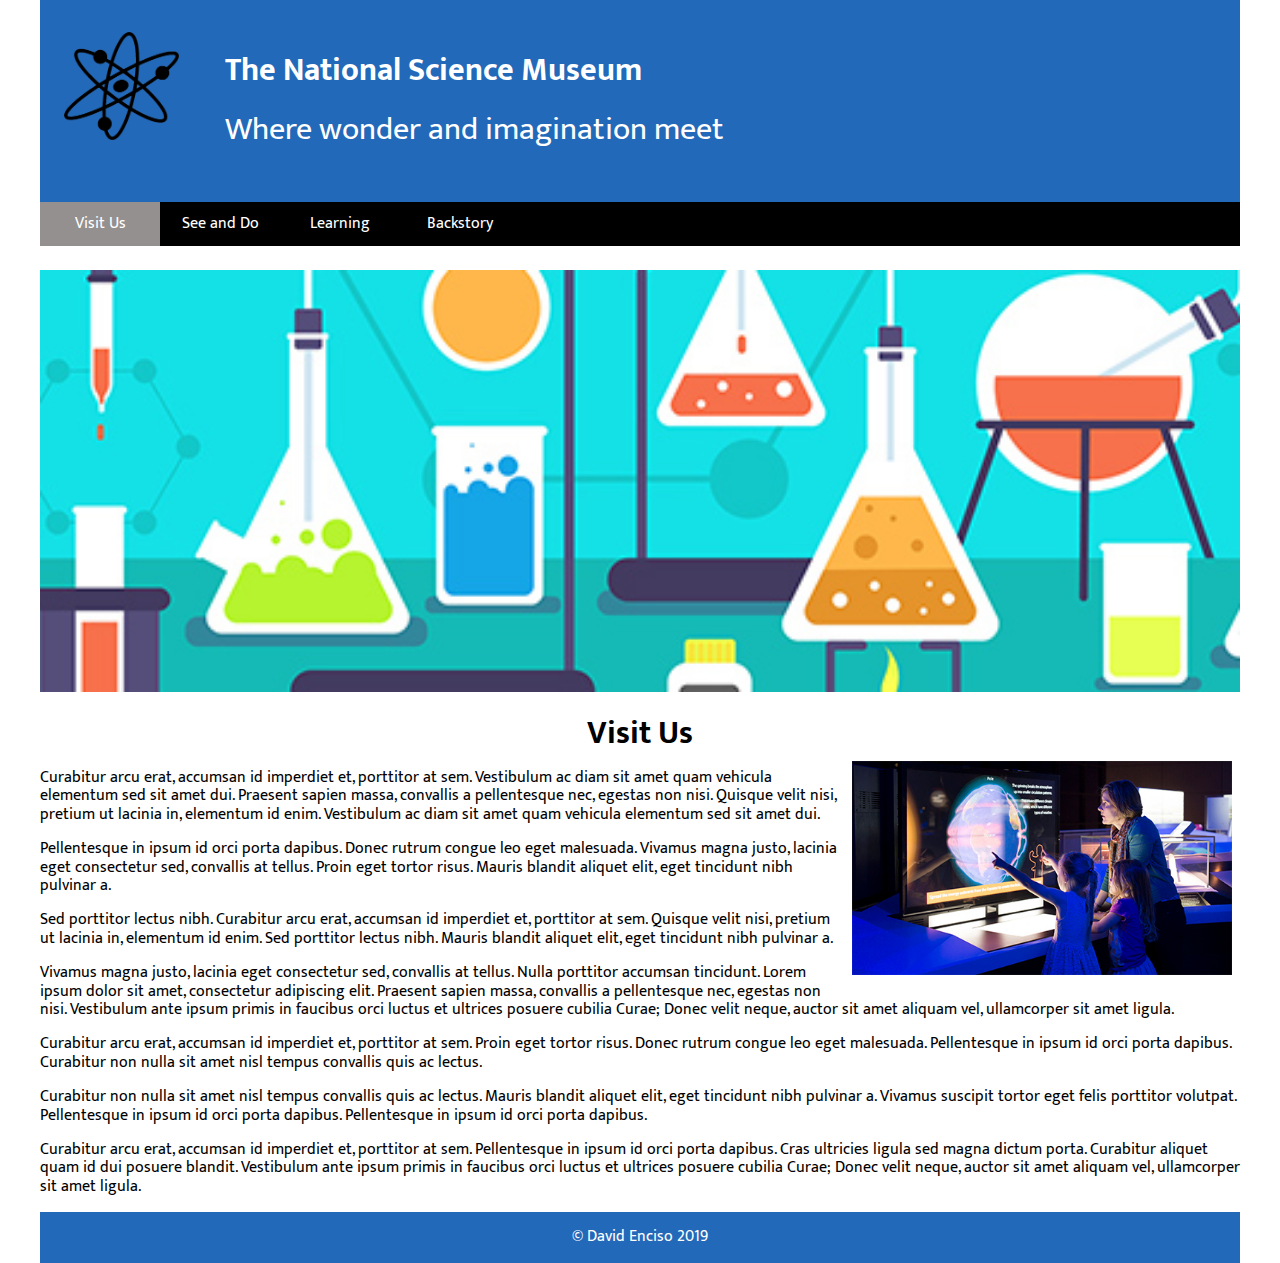
<file: index.html>
<!DOCTYPE html>
<html lang="en">
<head>
    <meta charset="UTF-8">
    <meta name="viewport" content="width=device-width, initial-scale=1.0">
    <meta http-equiv="X-UA-Compatible" content="ie=edge">
    <link href="css/styles.css" rel="stylesheet">
    <link href="https://fonts.googleapis.com/css?family=Mukta:400,700&display=swap" rel="stylesheet">
    <title>The National Science Museum</title>
</head>
<body>
    <header>
        <figure class="logo">
            <img src="images/logo.png" alt="science logo">
        </figure>
        <h1 class="companyName">The National Science Museum</h1>
        <h1 class="companySlogan">Where wonder and imagination meet</h1>
    </header>
    <nav class="clearfix">
        <ul>
            <li class="active">
                <a href="index.html">Visit Us</a>
            </li>
            <li>
                <a href="#">See and Do</a>
            </li>
            <li>
                <a href="#">Learning</a>
            </li>
            <li>
                <a href="#">Backstory</a>
            </li>
        </ul>
    </nav>
    <main>
        <figure class="hero">
            <img src="hero/hero500.jpg" alt="picture of science tubes">
        </figure>
        
    <h1 class="text">Visit Us</h1>
    <figure class="picture">
        <img src="images/kidsMuseum.jpg" alt="children intereacting with museum exhibit.">
    </figure>
    <p>Curabitur arcu erat, accumsan id imperdiet et, porttitor at sem. Vestibulum ac diam sit amet quam vehicula elementum sed sit amet dui. Praesent sapien massa, convallis a pellentesque nec, egestas non nisi. Quisque velit nisi, pretium ut lacinia in, elementum id enim. Vestibulum ac diam sit amet quam vehicula elementum sed sit amet dui.</p>

    <p>Pellentesque in ipsum id orci porta dapibus. Donec rutrum congue leo eget malesuada. Vivamus magna justo, lacinia eget consectetur sed, convallis at tellus. Proin eget tortor risus. Mauris blandit aliquet elit, eget tincidunt nibh pulvinar a.</p>

    <p>Sed porttitor lectus nibh. Curabitur arcu erat, accumsan id imperdiet et, porttitor at sem. Quisque velit nisi, pretium ut lacinia in, elementum id enim. Sed porttitor lectus nibh. Mauris blandit aliquet elit, eget tincidunt nibh pulvinar a.</p>

    <p>Vivamus magna justo, lacinia eget consectetur sed, convallis at tellus. Nulla porttitor accumsan tincidunt. Lorem ipsum dolor sit amet, consectetur adipiscing elit. Praesent sapien massa, convallis a pellentesque nec, egestas non nisi. Vestibulum ante ipsum primis in faucibus orci luctus et ultrices posuere cubilia Curae; Donec velit neque, auctor sit amet aliquam vel, ullamcorper sit amet ligula.</p>

    <p>Curabitur arcu erat, accumsan id imperdiet et, porttitor at sem. Proin eget tortor risus. Donec rutrum congue leo eget malesuada. Pellentesque in ipsum id orci porta dapibus. Curabitur non nulla sit amet nisl tempus convallis quis ac lectus.</p>

    <p>Curabitur non nulla sit amet nisl tempus convallis quis ac lectus. Mauris blandit aliquet elit, eget tincidunt nibh pulvinar a. Vivamus suscipit tortor eget felis porttitor volutpat. Pellentesque in ipsum id orci porta dapibus. Pellentesque in ipsum id orci porta dapibus.</p>

    <p>Curabitur arcu erat, accumsan id imperdiet et, porttitor at sem. Pellentesque in ipsum id orci porta dapibus. Cras ultricies ligula sed magna dictum porta. Curabitur aliquet quam id dui posuere blandit. Vestibulum ante ipsum primis in faucibus orci luctus et ultrices posuere cubilia Curae; Donec velit neque, auctor sit amet aliquam vel, ullamcorper sit amet ligula.</p>
    </main>
    <footer>
        &copy David Enciso 2019
    </footer>
</body>
</html>
</file>
<file: css/styles.css>
/* normalize.css v8.0.1 | MIT License | github.com/necolas/normalize.css */
/* Document
   ========================================================================== */
/**
 * 1. Correct the line height in all browsers.
 * 2. Prevent adjustments of font size after orientation changes in iOS.
 */
html {
  line-height: 1.15;
  /* 1 */
  -webkit-text-size-adjust: 100%;
  /* 2 */ }

/* Sections
   ========================================================================== */
/**
 * Remove the margin in all browsers.
 */
body {
  margin: 0; }

/**
 * Render the `main` element consistently in IE.
 */
main {
  display: block; }

/**
 * Correct the font size and margin on `h1` elements within `section` and
 * `article` contexts in Chrome, Firefox, and Safari.
 */
h1 {
  font-size: 2em;
  margin: 0.67em 0; }

/* Grouping content
   ========================================================================== */
/**
 * 1. Add the correct box sizing in Firefox.
 * 2. Show the overflow in Edge and IE.
 */
hr {
  box-sizing: content-box;
  /* 1 */
  height: 0;
  /* 1 */
  overflow: visible;
  /* 2 */ }

/**
 * 1. Correct the inheritance and scaling of font size in all browsers.
 * 2. Correct the odd `em` font sizing in all browsers.
 */
pre {
  font-family: monospace, monospace;
  /* 1 */
  font-size: 1em;
  /* 2 */ }

/* Text-level semantics
   ========================================================================== */
/**
 * Remove the gray background on active links in IE 10.
 */
a {
  background-color: transparent; }

/**
 * 1. Remove the bottom border in Chrome 57-
 * 2. Add the correct text decoration in Chrome, Edge, IE, Opera, and Safari.
 */
abbr[title] {
  border-bottom: none;
  /* 1 */
  text-decoration: underline;
  /* 2 */
  text-decoration: underline dotted;
  /* 2 */ }

/**
 * Add the correct font weight in Chrome, Edge, and Safari.
 */
b,
strong {
  font-weight: bolder; }

/**
 * 1. Correct the inheritance and scaling of font size in all browsers.
 * 2. Correct the odd `em` font sizing in all browsers.
 */
code,
kbd,
samp {
  font-family: monospace, monospace;
  /* 1 */
  font-size: 1em;
  /* 2 */ }

/**
 * Add the correct font size in all browsers.
 */
small {
  font-size: 80%; }

/**
 * Prevent `sub` and `sup` elements from affecting the line height in
 * all browsers.
 */
sub,
sup {
  font-size: 75%;
  line-height: 0;
  position: relative;
  vertical-align: baseline; }

sub {
  bottom: -0.25em; }

sup {
  top: -0.5em; }

/* Embedded content
   ========================================================================== */
/**
 * Remove the border on images inside links in IE 10.
 */
img {
  border-style: none; }

/* Forms
   ========================================================================== */
/**
 * 1. Change the font styles in all browsers.
 * 2. Remove the margin in Firefox and Safari.
 */
button,
input,
optgroup,
select,
textarea {
  font-family: inherit;
  /* 1 */
  font-size: 100%;
  /* 1 */
  line-height: 1.15;
  /* 1 */
  margin: 0;
  /* 2 */ }

/**
 * Show the overflow in IE.
 * 1. Show the overflow in Edge.
 */
button,
input {
  /* 1 */
  overflow: visible; }

/**
 * Remove the inheritance of text transform in Edge, Firefox, and IE.
 * 1. Remove the inheritance of text transform in Firefox.
 */
button,
select {
  /* 1 */
  text-transform: none; }

/**
 * Correct the inability to style clickable types in iOS and Safari.
 */
button,
[type="button"],
[type="reset"],
[type="submit"] {
  -webkit-appearance: button; }

/**
 * Remove the inner border and padding in Firefox.
 */
button::-moz-focus-inner,
[type="button"]::-moz-focus-inner,
[type="reset"]::-moz-focus-inner,
[type="submit"]::-moz-focus-inner {
  border-style: none;
  padding: 0; }

/**
 * Restore the focus styles unset by the previous rule.
 */
button:-moz-focusring,
[type="button"]:-moz-focusring,
[type="reset"]:-moz-focusring,
[type="submit"]:-moz-focusring {
  outline: 1px dotted ButtonText; }

/**
 * Correct the padding in Firefox.
 */
fieldset {
  padding: 0.35em 0.75em 0.625em; }

/**
 * 1. Correct the text wrapping in Edge and IE.
 * 2. Correct the color inheritance from `fieldset` elements in IE.
 * 3. Remove the padding so developers are not caught out when they zero out
 *    `fieldset` elements in all browsers.
 */
legend {
  box-sizing: border-box;
  /* 1 */
  color: inherit;
  /* 2 */
  display: table;
  /* 1 */
  max-width: 100%;
  /* 1 */
  padding: 0;
  /* 3 */
  white-space: normal;
  /* 1 */ }

/**
 * Add the correct vertical alignment in Chrome, Firefox, and Opera.
 */
progress {
  vertical-align: baseline; }

/**
 * Remove the default vertical scrollbar in IE 10+.
 */
textarea {
  overflow: auto; }

/**
 * 1. Add the correct box sizing in IE 10.
 * 2. Remove the padding in IE 10.
 */
[type="checkbox"],
[type="radio"] {
  box-sizing: border-box;
  /* 1 */
  padding: 0;
  /* 2 */ }

/**
 * Correct the cursor style of increment and decrement buttons in Chrome.
 */
[type="number"]::-webkit-inner-spin-button,
[type="number"]::-webkit-outer-spin-button {
  height: auto; }

/**
 * 1. Correct the odd appearance in Chrome and Safari.
 * 2. Correct the outline style in Safari.
 */
[type="search"] {
  -webkit-appearance: textfield;
  /* 1 */
  outline-offset: -2px;
  /* 2 */ }

/**
 * Remove the inner padding in Chrome and Safari on macOS.
 */
[type="search"]::-webkit-search-decoration {
  -webkit-appearance: none; }

/**
 * 1. Correct the inability to style clickable types in iOS and Safari.
 * 2. Change font properties to `inherit` in Safari.
 */
::-webkit-file-upload-button {
  -webkit-appearance: button;
  /* 1 */
  font: inherit;
  /* 2 */ }

/* Interactive
   ========================================================================== */
/*
 * Add the correct display in Edge, IE 10+, and Firefox.
 */
details {
  display: block; }

/*
 * Add the correct display in all browsers.
 */
summary {
  display: list-item; }

/* Misc
   ========================================================================== */
/**
 * Add the correct display in IE 10+.
 */
template {
  display: none; }

/**
 * Add the correct display in IE 10.
 */
[hidden] {
  display: none; }

/* prevents adjustments of font size when orientatino changes */
html {
  -webkit-text-size-adjust: 100%;
  -ms-text-size-adjust: 100%; }

/* apply a natural box layout model to all elements */
* {
  -moz-box-sizing: border-box;
  -webkit-box-sizing: border-box;
  box-sizing: border-box; }

body {
  font-family: "Mukta", sans-serif; }

header {
  padding: 2rem 2%;
  background-color: #2369b9; }
  header h1.companyName {
    color: white;
    font-weight: 700;
    display: block; }
  header h1.companySlogan {
    color: white;
    display: none;
    font-weight: 400; }
  header figure.logo {
    float: left;
    margin: 0% 4% 0 0;
    padding: 0;
    width: 25%; }
    header figure.logo img {
      display: block;
      float: left;
      width: 100%;
      height: auto;
      padding: 0;
      margin: 0; }

nav {
  background-color: #000;
  margin: 0; }
  nav ul {
    margin: 0;
    padding: 0; }
  nav li {
    list-style-type: none;
    width: 50%;
    display: block;
    float: left; }
  nav li.active {
    background-color: #949090; }
  nav a {
    display: block;
    padding: .8rem 0;
    color: white;
    text-align: center;
    text-decoration: none; }
  nav a:hover {
    background-color: #333; }

figure.hero {
  float: left;
  margin: 0 0 2% 0;
  padding: 0;
  width: 100%; }
  figure.hero img {
    display: block;
    float: left;
    width: 100%;
    height: auto;
    padding: 0;
    margin: 0; }

h1.text {
  padding: 0;
  margin: 2% 0 0 0;
  text-align: center;
  font-weight: 700; }

figure.picture {
  float: left;
  margin: 0;
  padding: 0;
  width: 100%; }
  figure.picture img {
    display: block;
    float: left;
    width: 100%;
    height: auto;
    padding: 2%;
    margin: 0; }

p {
  font-weight: 400; }

footer {
  text-align: center;
  padding: 1rem 2%;
  background-color: #2369b9;
  color: white;
  font-weight: 400; }

/* clearfix: force an element not to collapse */
.clearfix:after {
  content: "";
  display: table;
  clear: both; }

@media only screen and (min-width: 30rem) {
  header h1.companySlogan {
    display: block; }
  header figure.logo {
    width: 18.5%; }

  nav li {
    width: 25%; }

  figure.picture {
    float: right;
    width: 50%; } }
/* end of media query */
@media only screen and (min-width: 60rem) {
  body {
    max-width: 75rem;
    margin: auto; }

  header h1.companySlogan {
    display: block; }
  header figure.logo {
    width: 10%; }

  nav li {
    width: 10%; }

  figure.picture {
    float: right;
    width: 33%; } }
/* end of media query */
</file>
